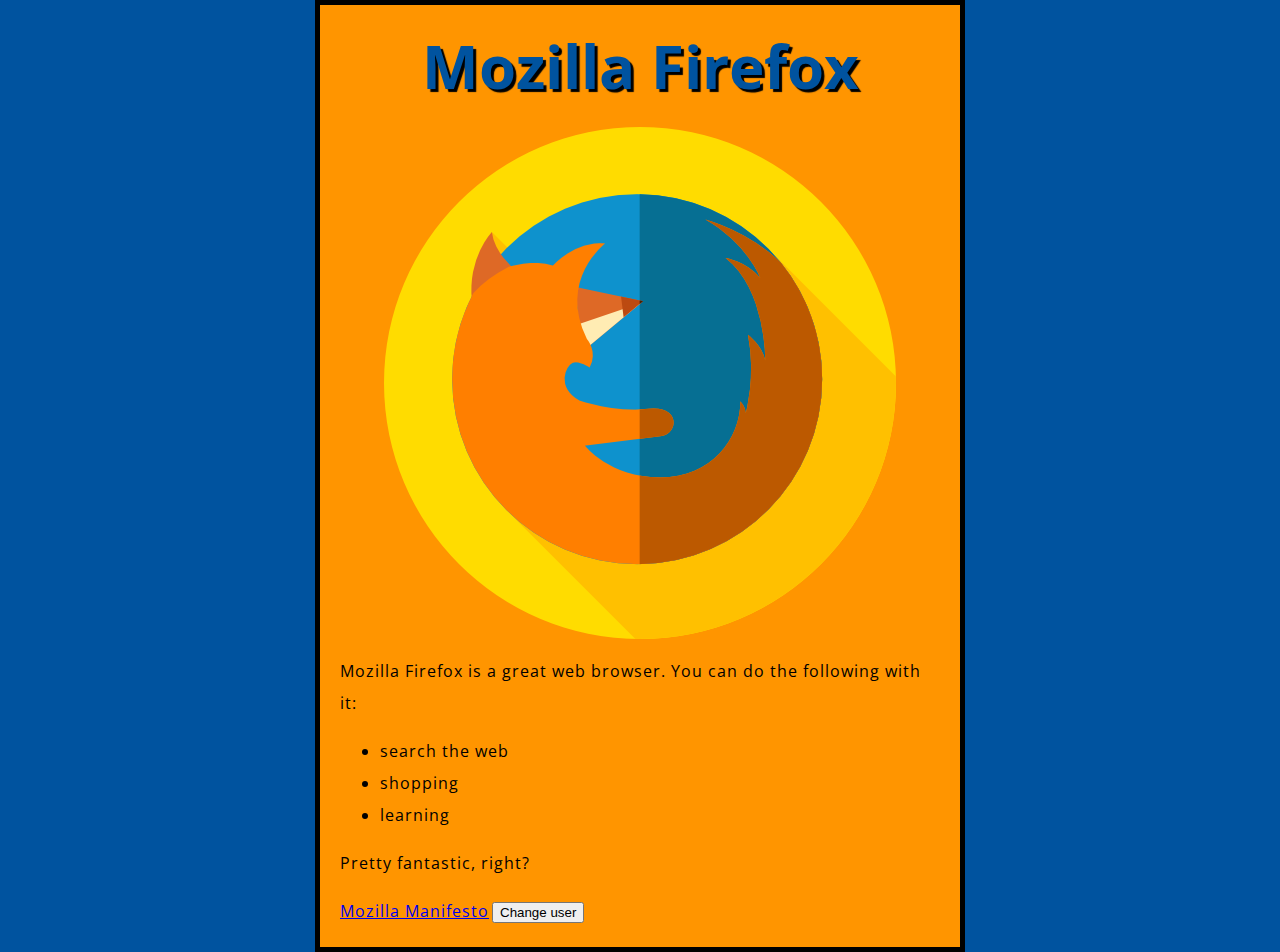
<file: index.html>
<!DOCTYPE html>
<html>
  <head>
    <meta charset="utf-8">
    <title>My test page</title>
    <link href="styles/style.css" rel="stylesheet">
    <link href="https://fonts.googleapis.com/css?family=Open+Sans" rel="stylesheet">
  </head>
  <body>
    <h1>Mozilla Firefox</h1>
    <img src="images/mozilla-icon.png" alt="A fox around the world">
    <p>Mozilla Firefox is a great web browser. You can do the following with it:</p>
    <ul>
        <li>search the web</li>
        <li>shopping</li>
        <li>learning</li>
    </ul>
    <p>Pretty fantastic, right?</p>
    <a href="https://www.mozilla.org/en-US/about/manifesto/">Mozilla Manifesto</a>
    <button>Change user</button>
    <script src="scripts/main.js"></script>
  </body>
</html>
</file>
<file: styles/style.css>
html {
    font-size: 10px; /* px means "pixels": the base font size is now 10 pixels high  */
    font-family: "Open Sans", sans-serif; /* this should be the rest of the output you got from Google fonts */
    background-color: #00539F;
  }

  body {
    width: 600px;
    margin: 0 auto;
    background-color: #FF9500;
    padding: 0 20px 20px 20px;
    border: 5px solid black;
  }

  h1 {
    font-size: 60px;
    text-align: center;
    margin: 0;
    padding: 20px 0;
    color: #00539F;
    text-shadow: 3px 3px 1px black;
  }
  
  p, li, a {
    font-size: 16px;
    line-height: 2;
    letter-spacing: 1px;
  }

  img {
    display: block;
    margin: 0 auto;
  }
</file>
